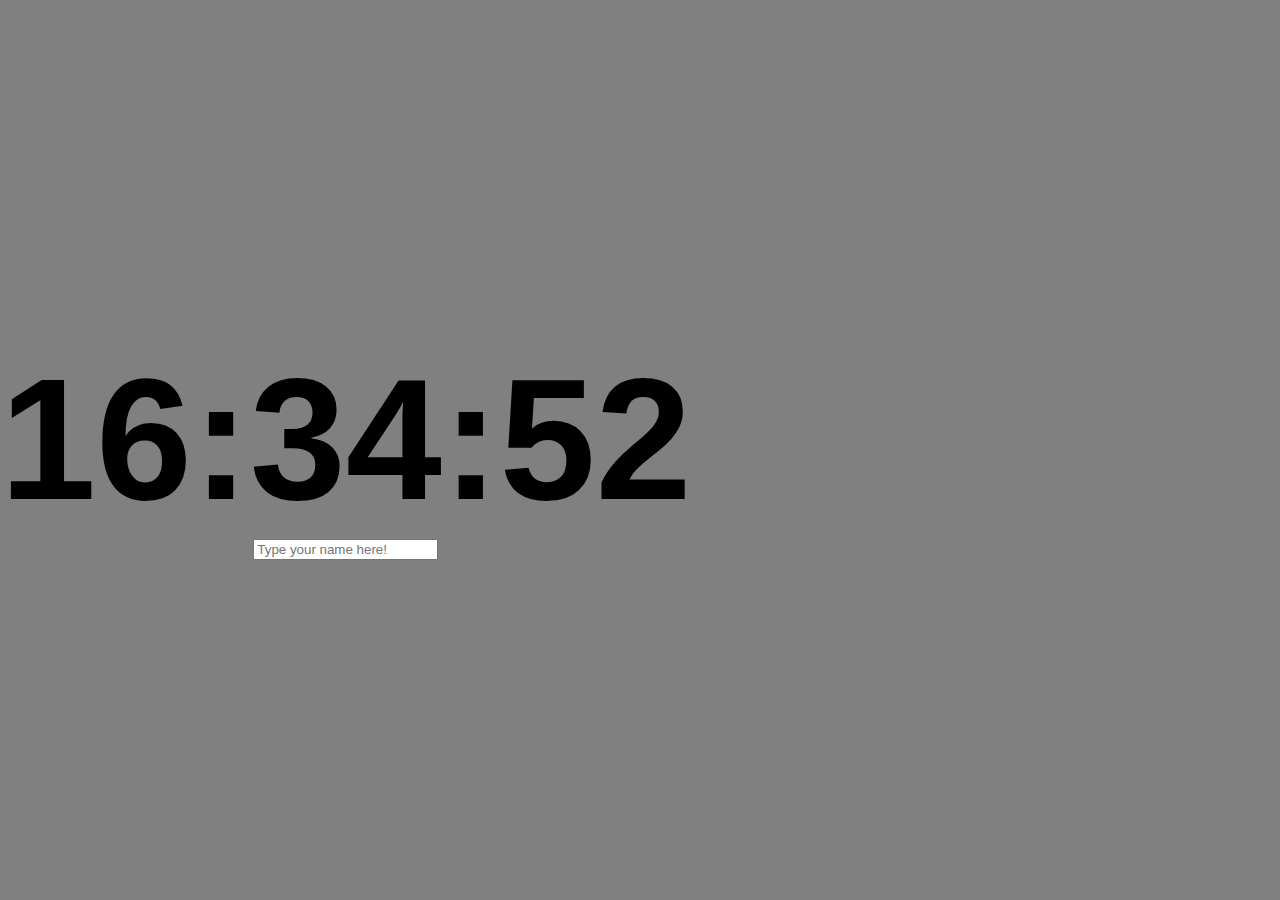
<file: 12_May_2020_Study_JS/index.html>
<!-- html5버전 태그 -->
<!DOCTYPE html>
<html lang="KO">

<head>
    <meta charset="UTF-8">
    <meta name="viewport" content="width=device-width, initial-scale=1.0">
    <link rel="stylesheet" href="css/style.css" />
    <title>12_May_2020_Study_JS</title>
</head>

<body>
    <section class="center">
        <div class="clock">
            <h2 class="clock_text">00:00:00</h2>
        </div>
        <div class="myName"></div>

        <!-- todoList -->
        
    </section>
    
    <div class="location">
        <span class="location_text"></span>
    </div>

    <!-- 날씨, 지역 -->


    <script src="js/background.js"></script>
    <script src="js/clock.js"></script>
    <script src="js/hello.js"></script>
</body>

</html>
</file>
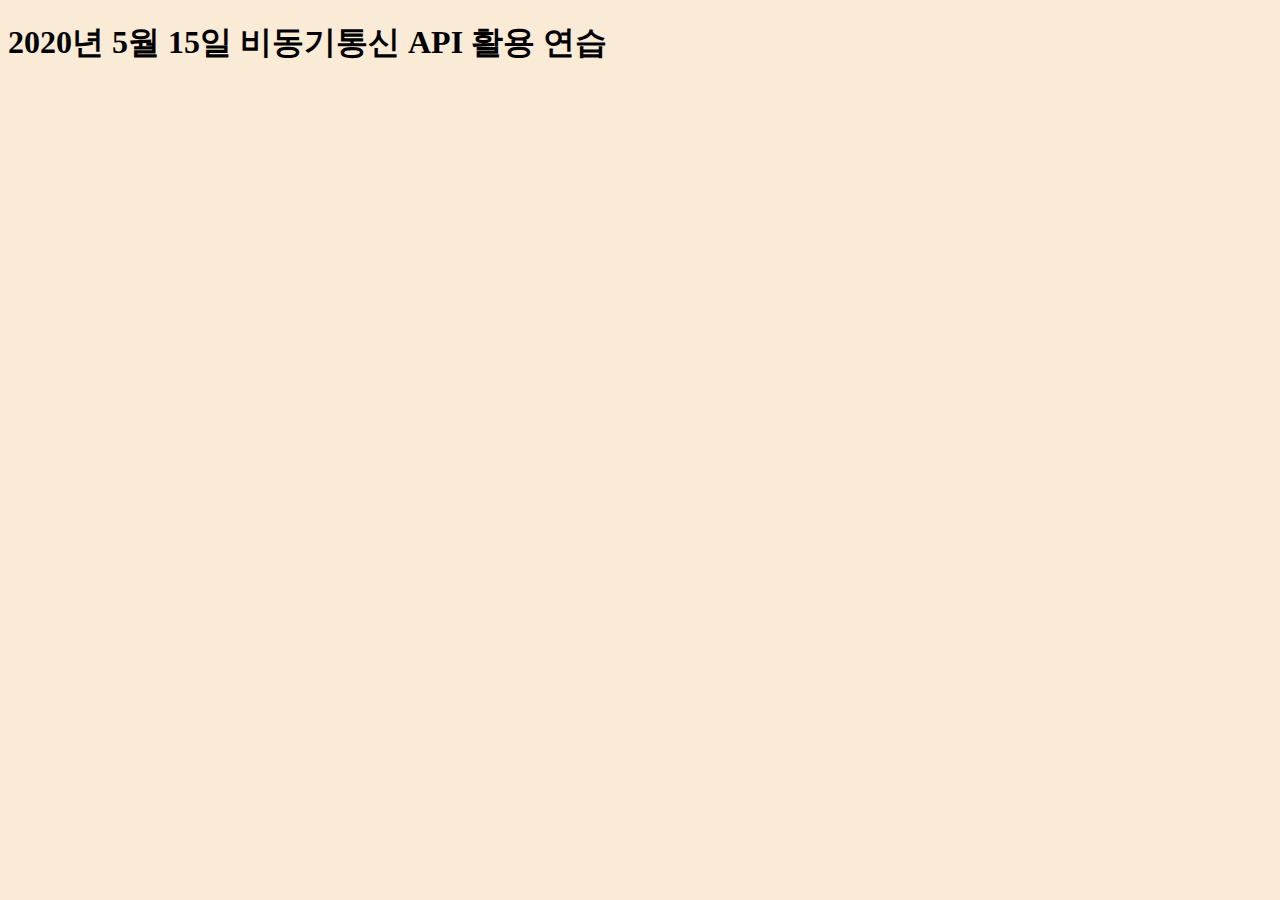
<file: 15_May_2020_Async_API_Practice/index.html>
<!DOCTYPE html>
<html lang="en">

<head>
    <meta charset="UTF-8">
    <meta name="viewport" content="width=device-width, initial-scale=1.0">
    <title>15_May_Async_API_Practice</title>
    <link rel="stylesheet" href="css/style.css">
</head>

<body>
    <div class="bodyWrapper">
        <h1>2020년 5월 15일 비동기통신 API 활용 연습</h1>
    </div>

    <script src="js/practice.js"></script>
    






</body>

</html>
</file>
<file: 12_May_2020_Study_JS/css/style.css>
/* index css */

@import "main.css";
</file>
<file: 15_May_2020_Async_API_Practice/css/style.css>
@import "main.css";
</file>
